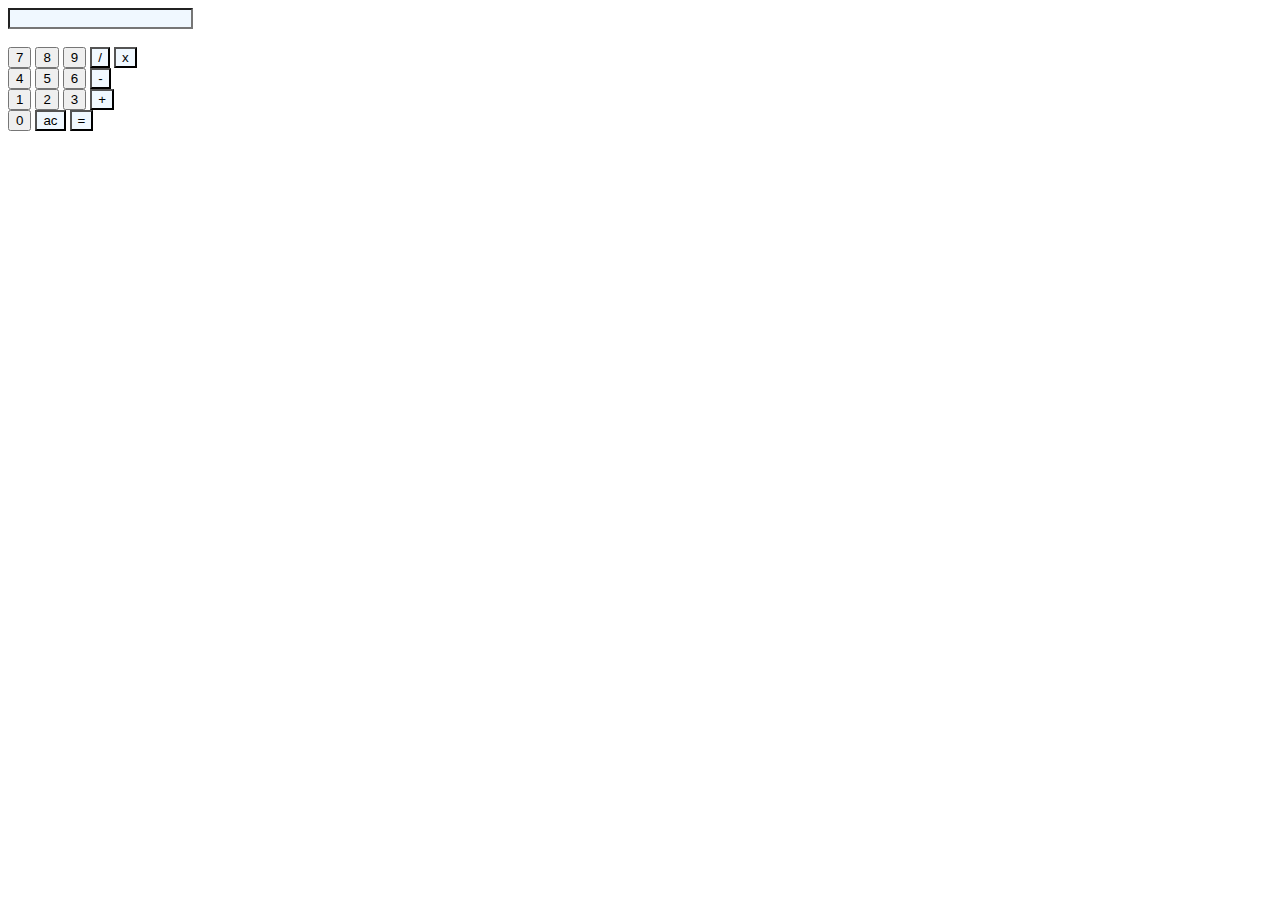
<file: index.html>
<!DOCTYPE html>
<html lang="en">

<head>
    <meta charset="UTF-8">
    <meta name="viewport" content="width=device-width, initial-scale=1.0">
    <title>Document</title>
    <link href="https://cdn.jsdelivr.net/npm/bootstrap@5.3.2/dist/css/bootstrap.min.css" rel="stylesheet" integrity="sha384-T3c6CoIi6uLrA9TneNEoa7RxnatzjcDSCmG1MXxSR1GAsXEV/Dwwykc2MPK8M2HN" crossorigin="anonymous">
    <script src="https://cdn.jsdelivr.net/npm/bootstrap@5.3.2/dist/js/bootstrap.bundle.min.js" integrity="sha384-C6RzsynM9kWDrMNeT87bh95OGNyZPhcTNXj1NW7RuBCsyN/o0jlpcV8Qyq46cDfL" crossorigin="anonymous">

    </script>
</head>

<body>
    <div type="button" class="btn btn-secondary btn-lg">
    <input id="res" style="text-align: right; background-color: aliceblue;" >
    </div>
    <br>
    <div  type="button" class="btn btn-secondary btn-lg" >
    <button  type="button" class="btn btn-primary btn-lg" onclick="ad(7)">7</button>
    <button  type="button" class="btn btn-primary btn-lg" onclick="ad(8)">8</button>
    <button  type="button" class="btn btn-primary btn-lg" onclick="ad(9)">9</button>
    <button  type="button" class="btn btn-primary btn-lg" style="background-color: aliceblue; color: black;" onclick="opper('/')">/</button>
    <button  type="button" class="btn btn-primary btn-lg" style="background-color: aliceblue; color: black;" id="mult" onclick="opper('*')">x</button>
    <br>
    <button type="button" class="btn btn-primary btn-lg"  onclick="ad(4)">4</button>
    <button type="button" class="btn btn-primary btn-lg"  onclick="ad(5)">5</button>
    <button type="button" class="btn btn-primary btn-lg"  onclick="ad(6)">6</button>
    <button type="button" class="btn btn-primary btn-lg" style="background-color: aliceblue; color: black;" id="minos" onclick="opper('-')">-</button>
    <br>
    <button type="button" class="btn btn-primary btn-lg"  onclick="ad(1)">1</button>
    <button type="button" class="btn btn-primary btn-lg"  onclick="ad(2)">2</button>
    <button type="button" class="btn btn-primary btn-lg"  onclick="ad(3)">3</button>
    <button type="button" class="btn btn-primary btn-lg" style="background-color: aliceblue; color: black;" id="plus" onclick="opper('+')" > +</button>
    <br>
    <button type="button" class="btn btn-primary btn-lg"  onclick="ad(0)">0</button>
    <button type="button" class="btn btn-primary btn-lg" style="background-color: aliceblue; color: black;" onclick="acA()">ac</button>
    <button type="button" class="btn btn-primary btn-lg" style="background-color: aliceblue; color: black;" onclick="equel()">=</button>
</div>
    <script>
        let clearFlag = false
        let num1 =0 
        let number1 = 0
        let lastOper = ""
    function ad(digit) {
            if (clearFlag) {
                res.value = ""
                clearFlag = false
            }
            res.value += digit
        }
        function opper(op) {
            num1 = parseInt(res.value)
            clearFlag = true
            lastOper = op

        }
        function acA() {
            res.value = ""
        }
       function equel() {
        if (lastOper == '+') {           
           res.value = +num1 + +res.value
          }
          if (lastOper == '-'){
            res.value = +num1 - +res.value
          }
          if (lastOper == '/'){
            res.value = +num1 / +res.value
          }
          if (lastOper == '*'){
            res.value = +num1 * +res.value
          }
       }
    </script>
</body>

</html>
</file>
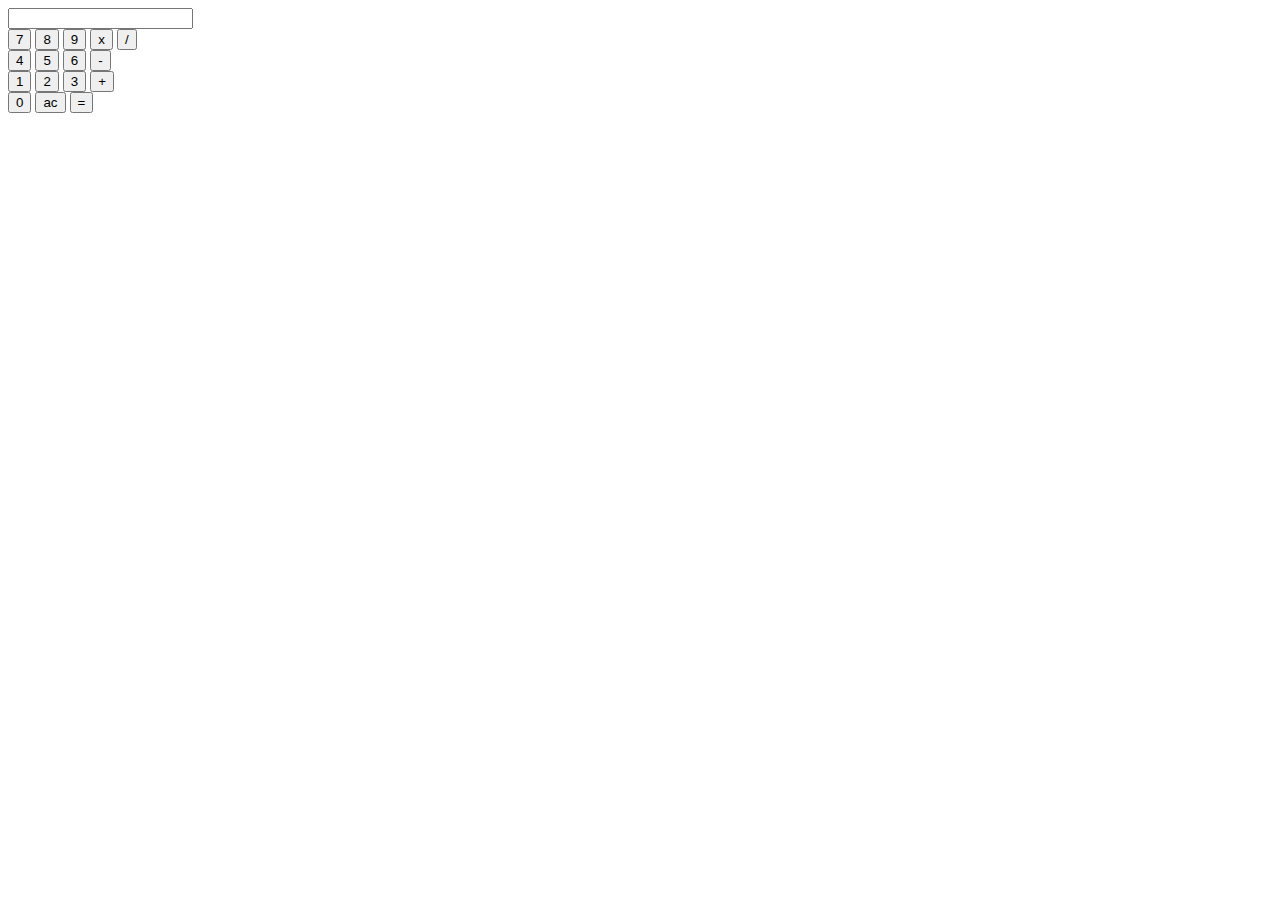
<file: jj.html>
<!DOCTYPE html>
<html lang="en">

<head>
    <meta charset="UTF-8">
    <meta name="viewport" content="width=device-width, initial-scale=1.0">
    <title>Document</title>
</head>

<body>
    <input id="res">
    <br>
    <button onclick="ad(7)">7</button>
    <button onclick="ad(8)">8</button>
    <button onclick="ad(9)">9</button>
    <button id="mult" onclick="opper('*')">x</button>
    <button id="divis" onclick="opper('/')" >/</button>
    <br>
    <button onclick="ad(4)">4</button>
    <button onclick="ad(5)">5</button>
    <button onclick="ad(6)">6</button>
    <button id="minos" onclick="opper('-')">-</button>
    <br>
    <button onclick="ad(1)">1</button>
    <button onclick="ad(2)">2</button>
    <button onclick="ad(3)">3</button>
    <button id="plus" onclick="opper('+')" > +</button>
    <br>
    <button onclick="ad(0)">0</button>
    <button onclick="acA()">ac</button>
    <button onclick="equel()">=</button>

    <script>
        let clearFlag = false
        let num1 =0 
        let number1 = 0
        let lastOper = ""
        // let plusS = document.getElementById("plus")
        // let minosS = document.getElementById("minos")
        // let divisS = document.getElementById("divis")
        // let multS = document.getElementById("mult")
        function ad(digit) {
            if (clearFlag) {
                res.value = ""
                clearFlag = false
            }
            res.value += digit
        }
        function opper(op) {
            num1 = parseInt(res.value)
            clearFlag = true
            lastOper = op

        }
        function acA() {
            res.value = ""
        }
       function equel() {
        if (lastOper == '+') {           
           res.value = +num1 + +res.value
          }
          if (lastOper == '-'){
            res.value = +num1 - +res.value
          }
          if (lastOper == '/'){
            res.value = +num1 / +res.value
          }
          if (lastOper == '*'){
            res.value = +num1 * +res.value
          }
       }
        // function add() { 
        //     if (plusS) {
        //         number1 = parseInt(res.value);
        //         res.value = (num1 + number1)
        //             }}
            
        // function less() {  
        //     if (minosS) {
        //             number1 = parseInt(res.value);
        //             res.value = (num1 - number1)
        //         }}
        // function double() {
            
        //     if (minosS) {
        //                 number1 = parseInt(res.value);
        //                 res.value = (num1 * number1)
        //             } }
        // function half() {
            
        //     if (divisS) {
        //                     number1 = parseInt(res.value);
        //                     res.value = (num1 / number1)
        //                 }}

    </script>
</body>

</html>
</file>
